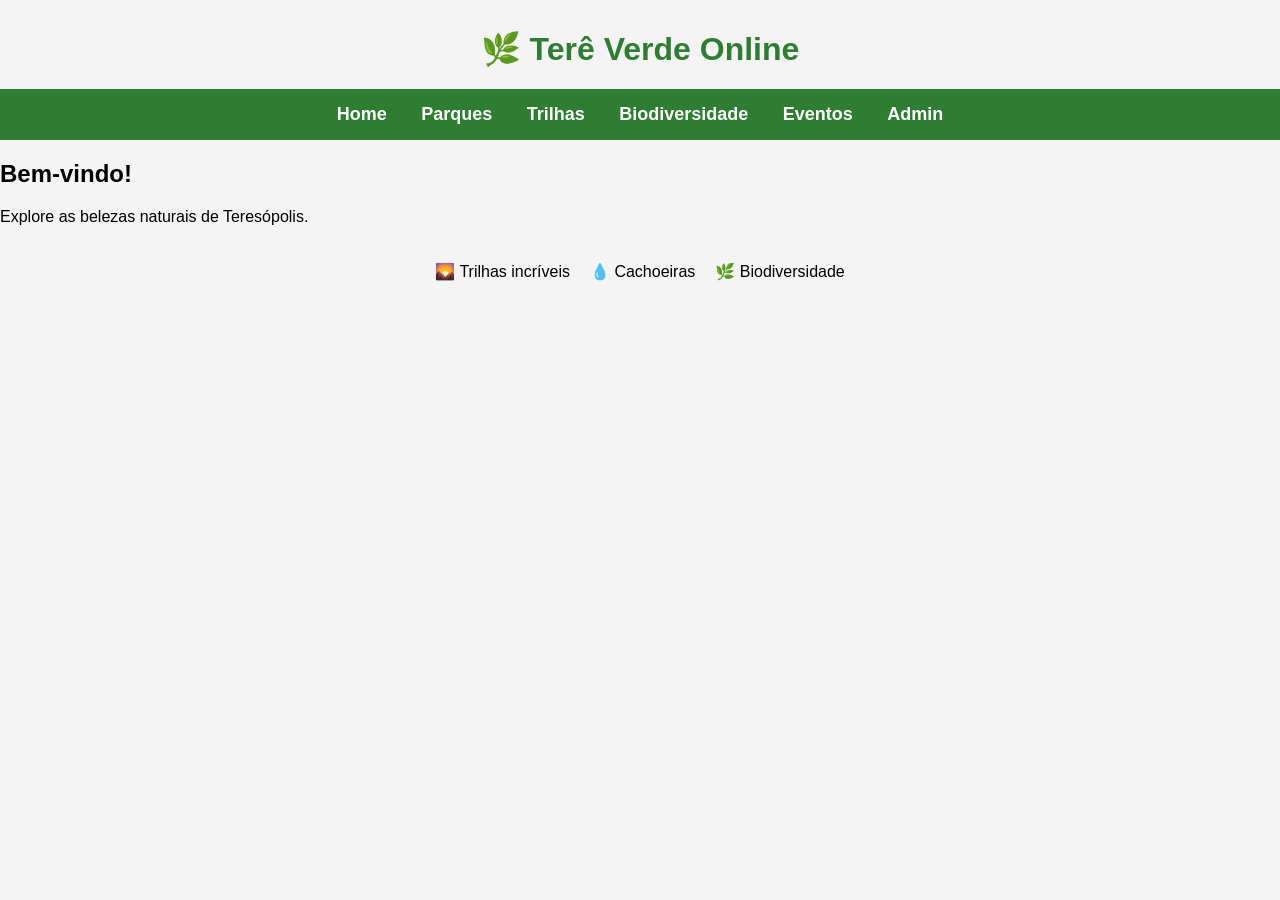
<file: index.html>
<!DOCTYPE html>
<html lang="pt-br">
<head>
    <meta charset="UTF-8">
    <title>Terê Verde</title>
    <link rel="stylesheet" href="css/style.css">
</head>
<body>

<header>
    <h1>🌿 Terê Verde Online</h1>
    <nav>
        <a href="index.html">Home</a>
        <a href="parques.html">Parques</a>
        <a href="trilhas.html">Trilhas</a>
        <a href="biodiversidade.html">Biodiversidade</a>
        <a href="eventos.html">Eventos</a>
        <a href="login.html">Admin</a>
    </nav>
</header>

<section>
    <h2>Bem-vindo!</h2>
    <p>Explore as belezas naturais de Teresópolis.</p>
</section>

<section class="cards">
    <div class="card">🌄 Trilhas incríveis</div>
    <div class="card">💧 Cachoeiras</div>
    <div class="card">🌿 Biodiversidade</div>
</section>

</body>
</html>
</file>
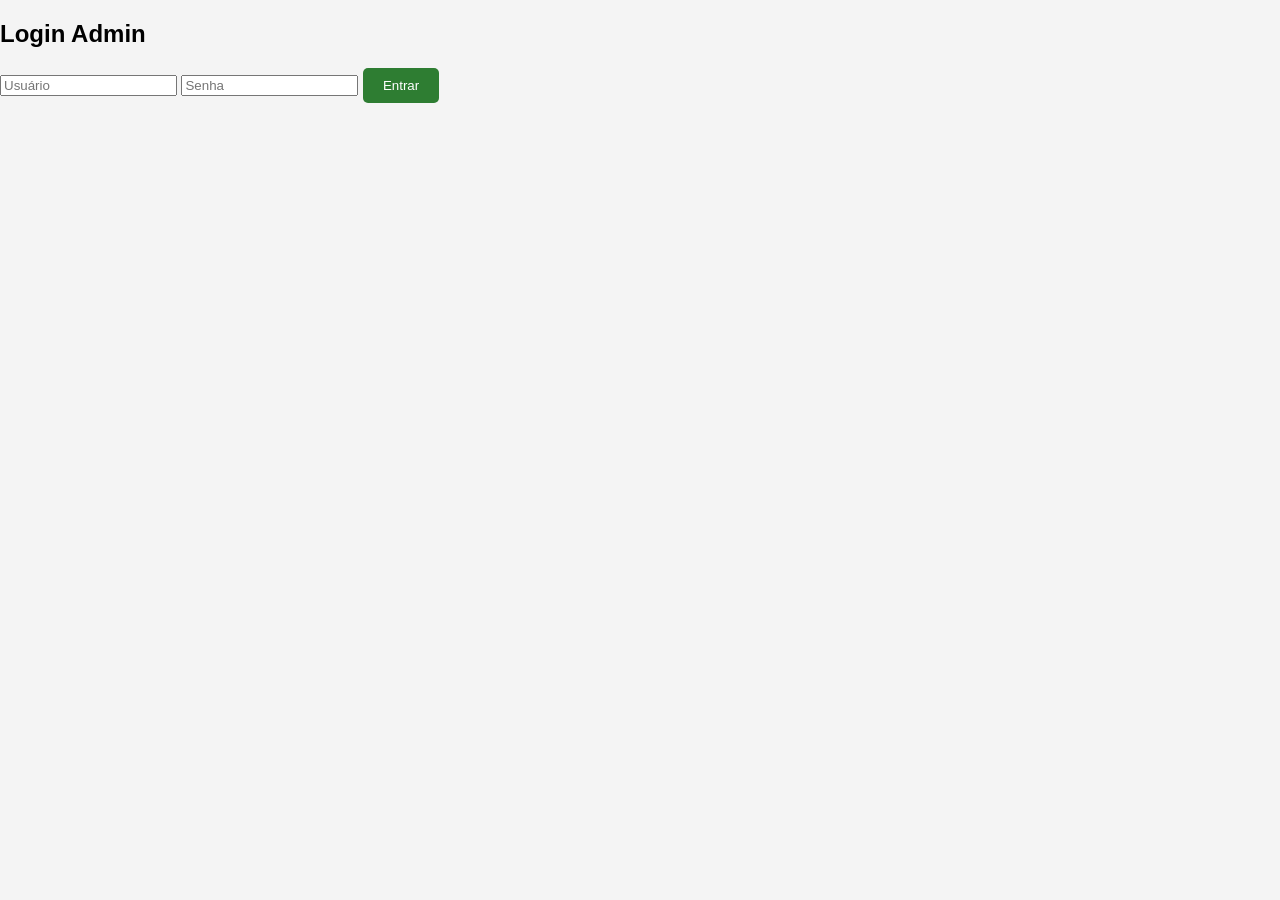
<file: admin.html>
<!DOCTYPE html>
<html>
<head>
    <title>Painel Admin</title>
    <link rel="stylesheet" href="css/style.css">
</head>

<body onload="initUsers()">

<h1>Painel Administrativo</h1>

<p id="usuarioInfo"></p>

<button onclick="logout()">Sair</button>

<hr>

<h2>Cadastrar Usuário</h2>

<input id="novoUsuario" placeholder="Usuário">
<input id="novaSenha" placeholder="Senha">

<select id="perfil">
    <option value="basico">Básico</option>
    <option value="admin">Admin</option>
</select>

<button onclick="criarUsuario()">Cadastrar Usuário</button>

<h3>Lista de Usuários</h3>
<ul id="listaUsuarios"></ul>

<hr>

<h2>Cadastrar Evento</h2>

<input id="nome" placeholder="Nome do evento">
<input type="date" id="data">

<button onclick="criarEvento()">Cadastrar Evento</button>

<h3>Lista de Eventos</h3>
<ul id="listaEventos"></ul>

<script src="js/auth.js"></script>
<script src="js/eventos.js"></script>
<script src="js/admin.js"></script>

</body>
</html>
</file>
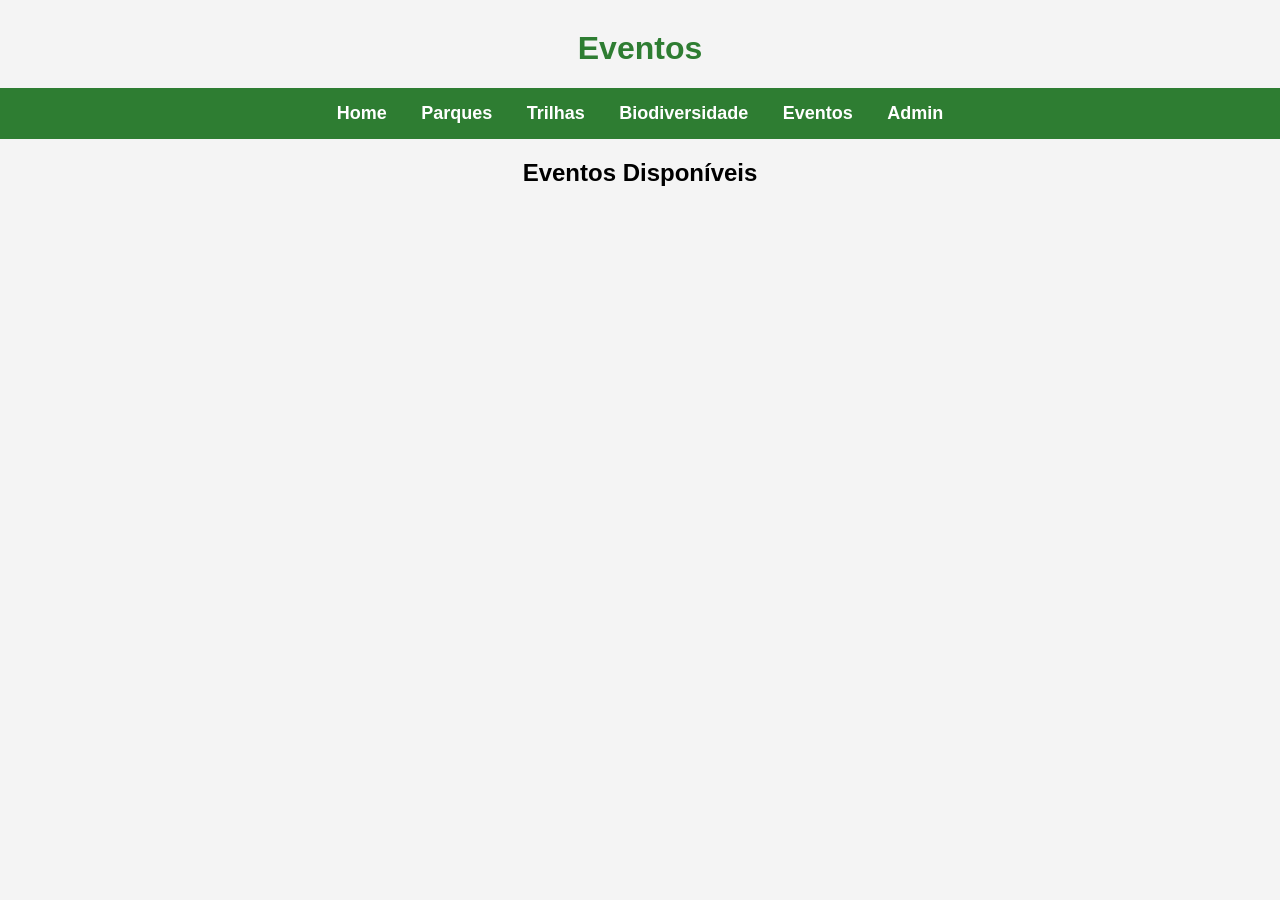
<file: eventos.html>
<!DOCTYPE html>
<html lang="pt-br">
<head>
    <meta charset="UTF-8">
    <title>Eventos</title>
    <link rel="stylesheet" href="css/style.css">
</head>

<body>

<header>
    <h1>Eventos</h1>
    <nav>
        <a href="index.html">Home</a>
        <a href="parques.html">Parques</a>
        <a href="trilhas.html">Trilhas</a>
        <a href="biodiversidade.html">Biodiversidade</a>
        <a href="eventos.html">Eventos</a>
        <a href="login.html">Admin</a>
    </nav>
</header>

<h2 style="text-align:center;">Eventos Disponíveis</h2>

<div id="eventosContainer" class="cards"></div>

<script src="js/eventos.js"></script>

<script>
const container = document.getElementById("eventosContainer");

getEventos().forEach(e => {
    if (e.status === "Ativo") {
        const card = document.createElement("div");
        card.className = "card-evento";

        card.innerHTML = `
            <h3>${e.nome}</h3>
            <p>📅 Data: ${formatarData(e.data)}</p>
        `;

        container.appendChild(card);
    }
});

// FORMATAR DATA BONITA
function formatarData(data) {
    const d = new Date(data);
    return d.toLocaleDateString("pt-BR");
}
</script>

</body>
</html>
</file>
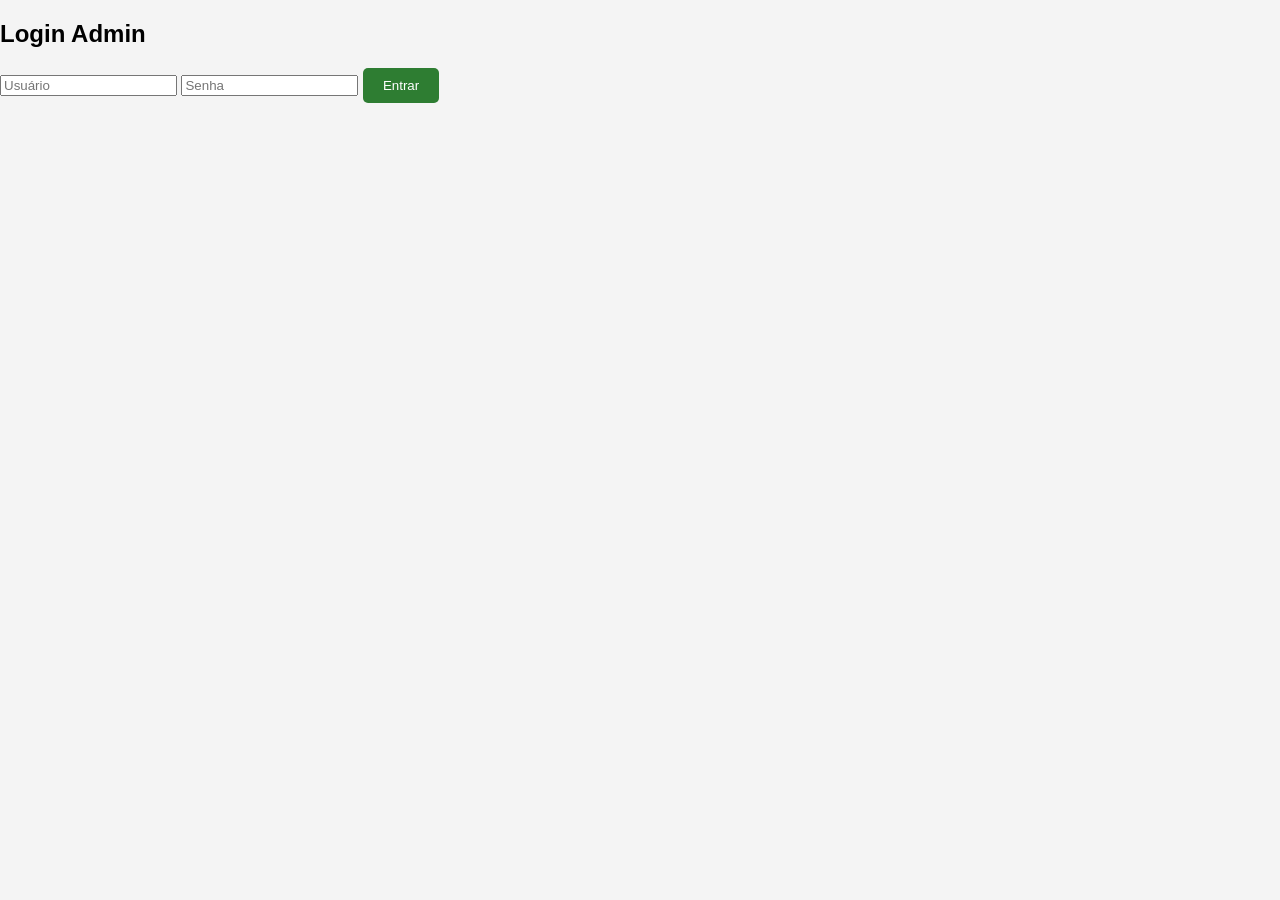
<file: login.html>
<!DOCTYPE html>
<html>
<head>
    <title>Login</title>
    <link rel="stylesheet" href="css/style.css">
</head>
<body onload="initUsers()">

<h2>Login Admin</h2>

<input id="usuario" placeholder="Usuário">
<input id="senha" type="password" placeholder="Senha">

<button onclick="entrar()">Entrar</button>

<script src="js/auth.js"></script>

<script>
function entrar() {
    login(
        document.getElementById("usuario").value,
        document.getElementById("senha").value
    );
}
</script>

</body>
</html>
</file>
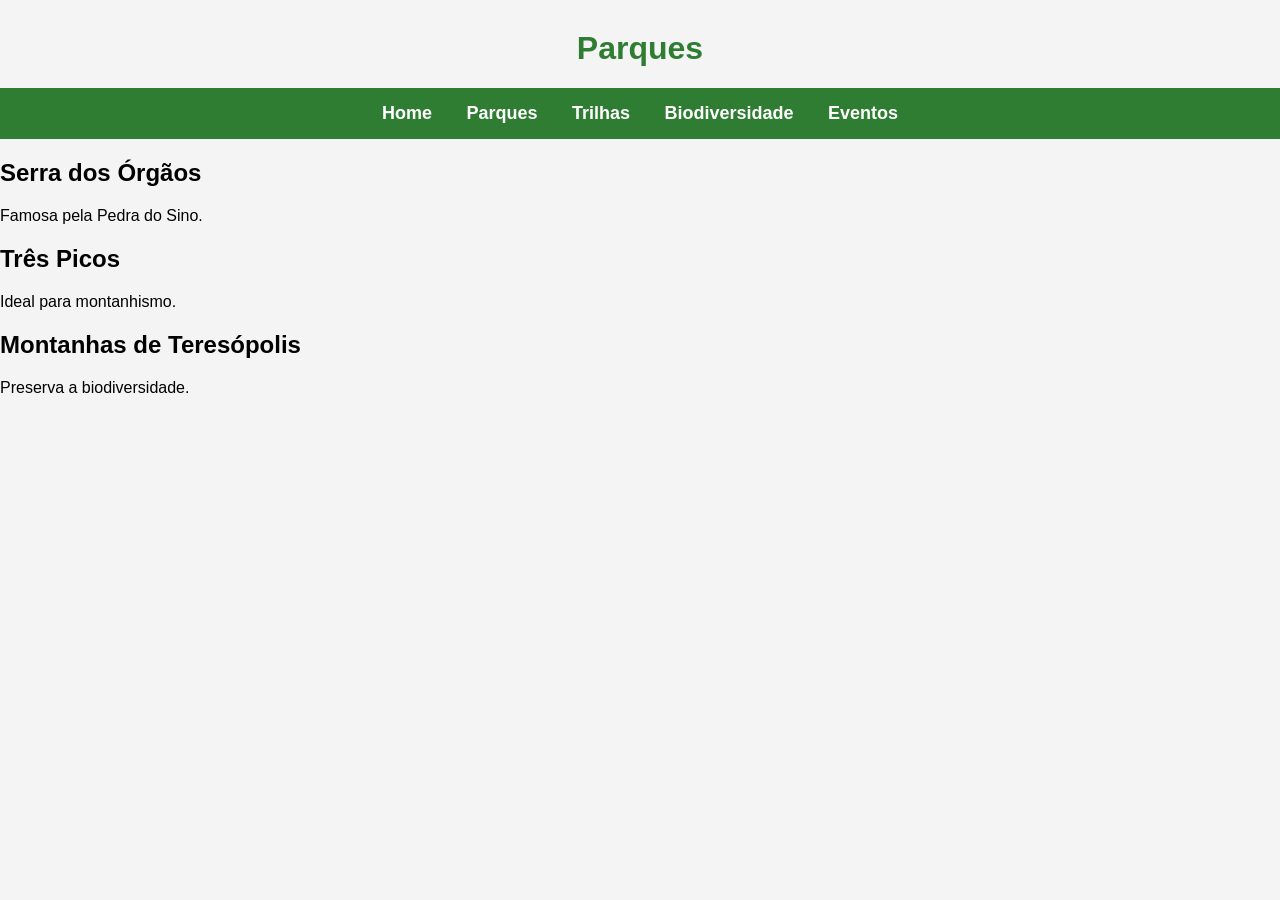
<file: parques.html>
<!DOCTYPE html>
<html lang="pt-br">
<head>
    <meta charset="UTF-8">
    <title>Parques</title>
    <link rel="stylesheet" href="css/style.css">
</head>
<body>

<header>
    <h1>Parques</h1>
    <nav>
        <a href="index.html">Home</a>
        <a href="parques.html">Parques</a>
        <a href="trilhas.html">Trilhas</a>
        <a href="biodiversidade.html">Biodiversidade</a>
        <a href="eventos.html">Eventos</a>
    </nav>
</header>

<section class="card">
    <h2>Serra dos Órgãos</h2>
    <p>Famosa pela Pedra do Sino.</p>
</section>

<section class="card">
    <h2>Três Picos</h2>
    <p>Ideal para montanhismo.</p>
</section>

<section class="card">
    <h2>Montanhas de Teresópolis</h2>
    <p>Preserva a biodiversidade.</p>
</section>

</body>
</html>
</file>
<file: css/style.css>
body{
  font-family: Arial, sans-serif;
  margin:0;
  background:#f4f4f4;
}

/* Menu */
nav{
  background:#2e7d32;
  padding:15px;
  text-align:center;
}

nav a{
  color:white;
  margin:0 15px;
  text-decoration:none;
  font-weight:bold;
  font-size:18px;
}

nav a:hover{
  text-decoration:underline;
}

/* Título */
h1{
  text-align:center;
  color:#2e7d32;
  margin-top:30px;
}

/* Conteúdo */
.container{
  max-width:900px;
  margin:auto;
  background:white;
  padding:20px;
  margin-top:20px;
  border-radius:10px;
  box-shadow:0 0 10px rgba(0,0,0,0.1);
}

/* Botão */
button{
  background:#2e7d32;
  color:white;
  border:none;
  padding:10px 20px;
  border-radius:5px;
  cursor:pointer;
}

button:hover{
  background:#1b5e20;
}

/* CONTAINER DE CARDS */
.cards {
    display: flex;
    flex-wrap: wrap;
    gap: 20px;
    justify-content: center;
    padding: 20px;
}

/* CARD DE EVENTO */
.card-evento {
    background: white;
    width: 250px;
    padding: 20px;
    border-radius: 15px;
    box-shadow: 0 4px 10px rgba(0,0,0,0.1);
    transition: transform 0.2s, box-shadow 0.2s;
}

/* HOVER BONITO */
.card-evento:hover {
    transform: translateY(-5px);
    box-shadow: 0 6px 15px rgba(0,0,0,0.2);
}

/* TÍTULO */
.card-evento h3 {
    color: #2e7d32;
    margin-bottom: 10px;
}

/* TEXTO */
.card-evento p {
    font-size: 14px;
}
</file>
